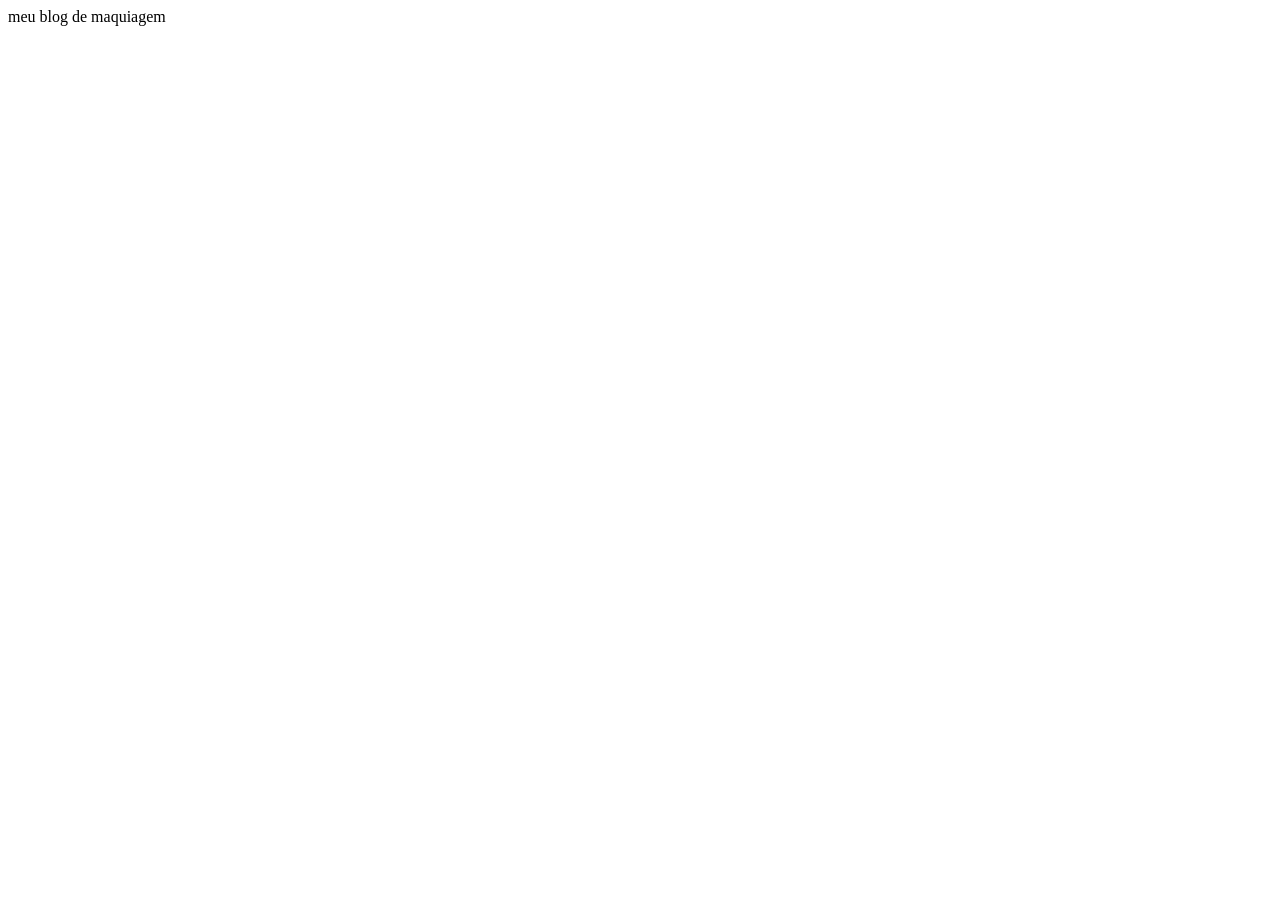
<file: index.html>
<!DOCTYPE html>
<html lang="pt-br">
<head>
    <meta charset="UTF-8">
    <meta http-equiv="X-UA-Compatible" content="IE=edge">
    <meta name="viewport" content="width=device-width, initial-scale=1.0">
</head>
<body>
    <header>meu blog de maquiagem</header>
    <h1></h1>
    <main></main>
    <footer></footer>
</body>
</html>
</file>
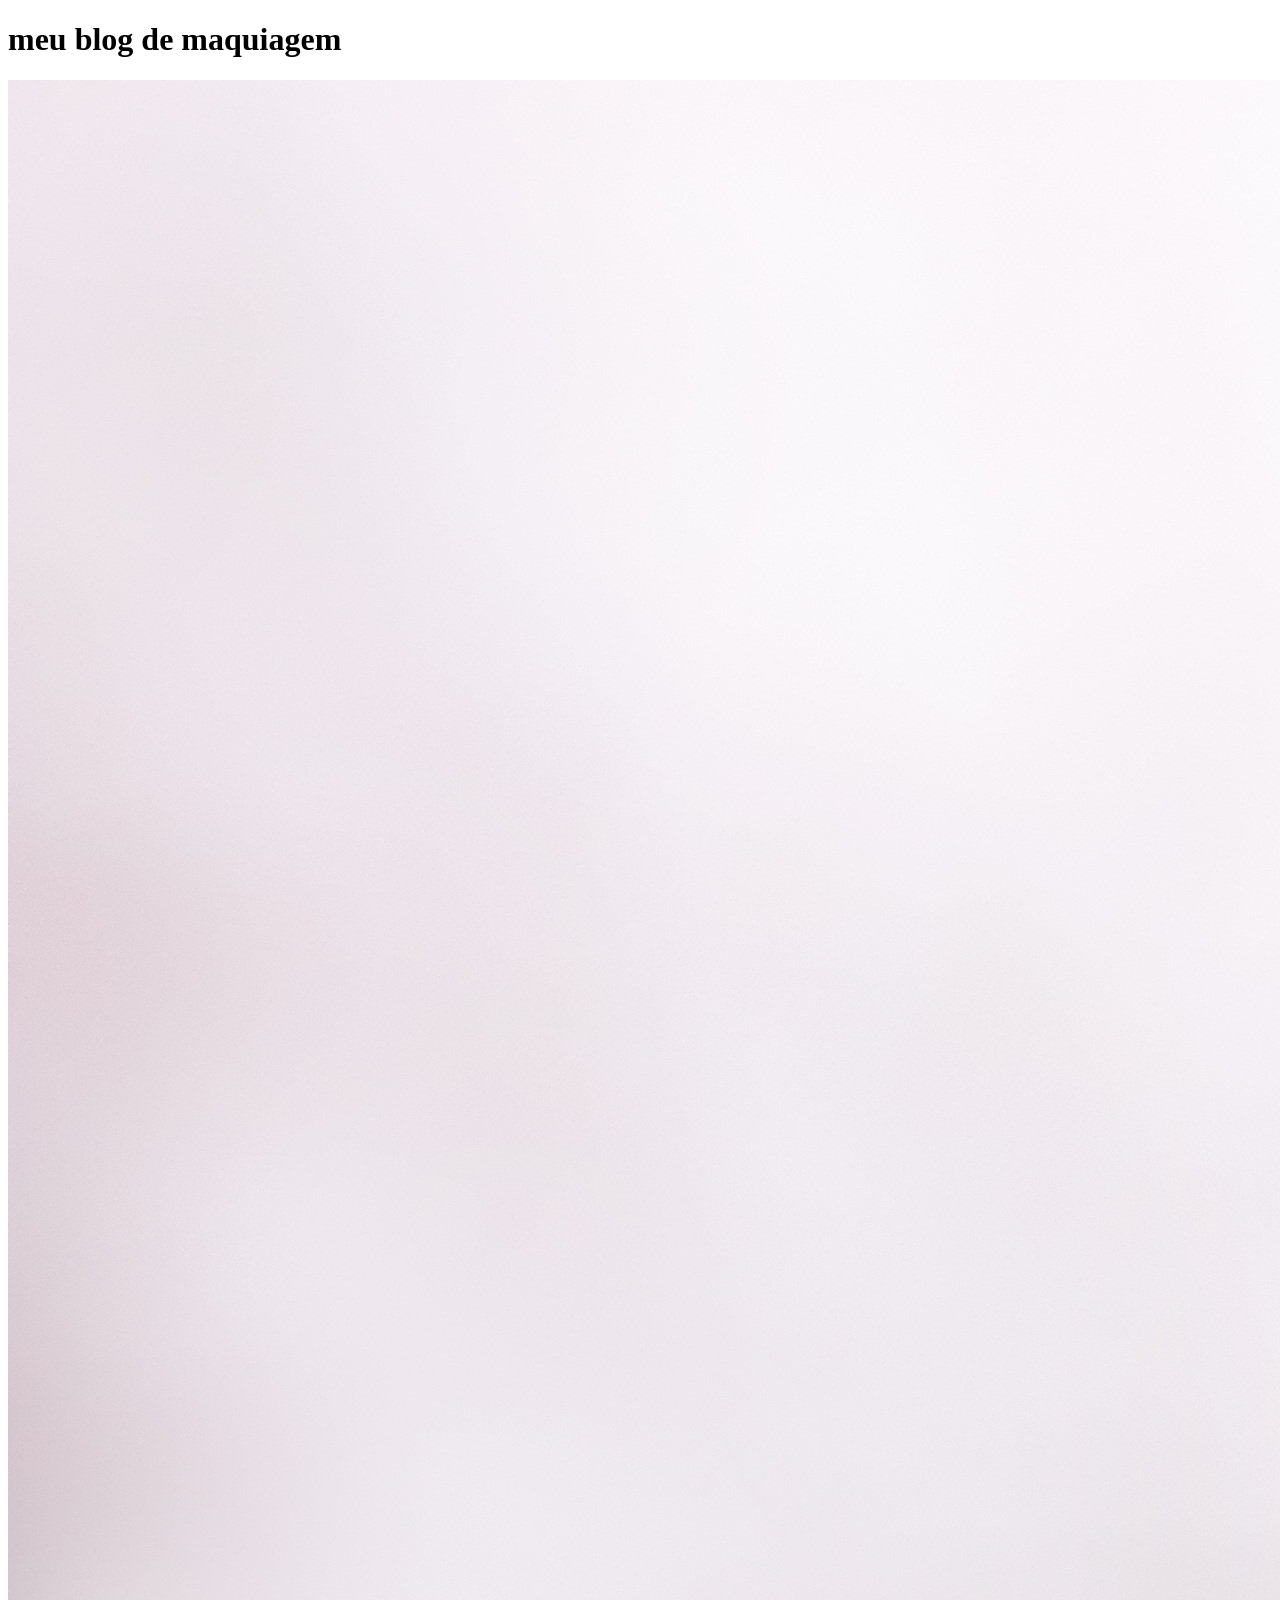
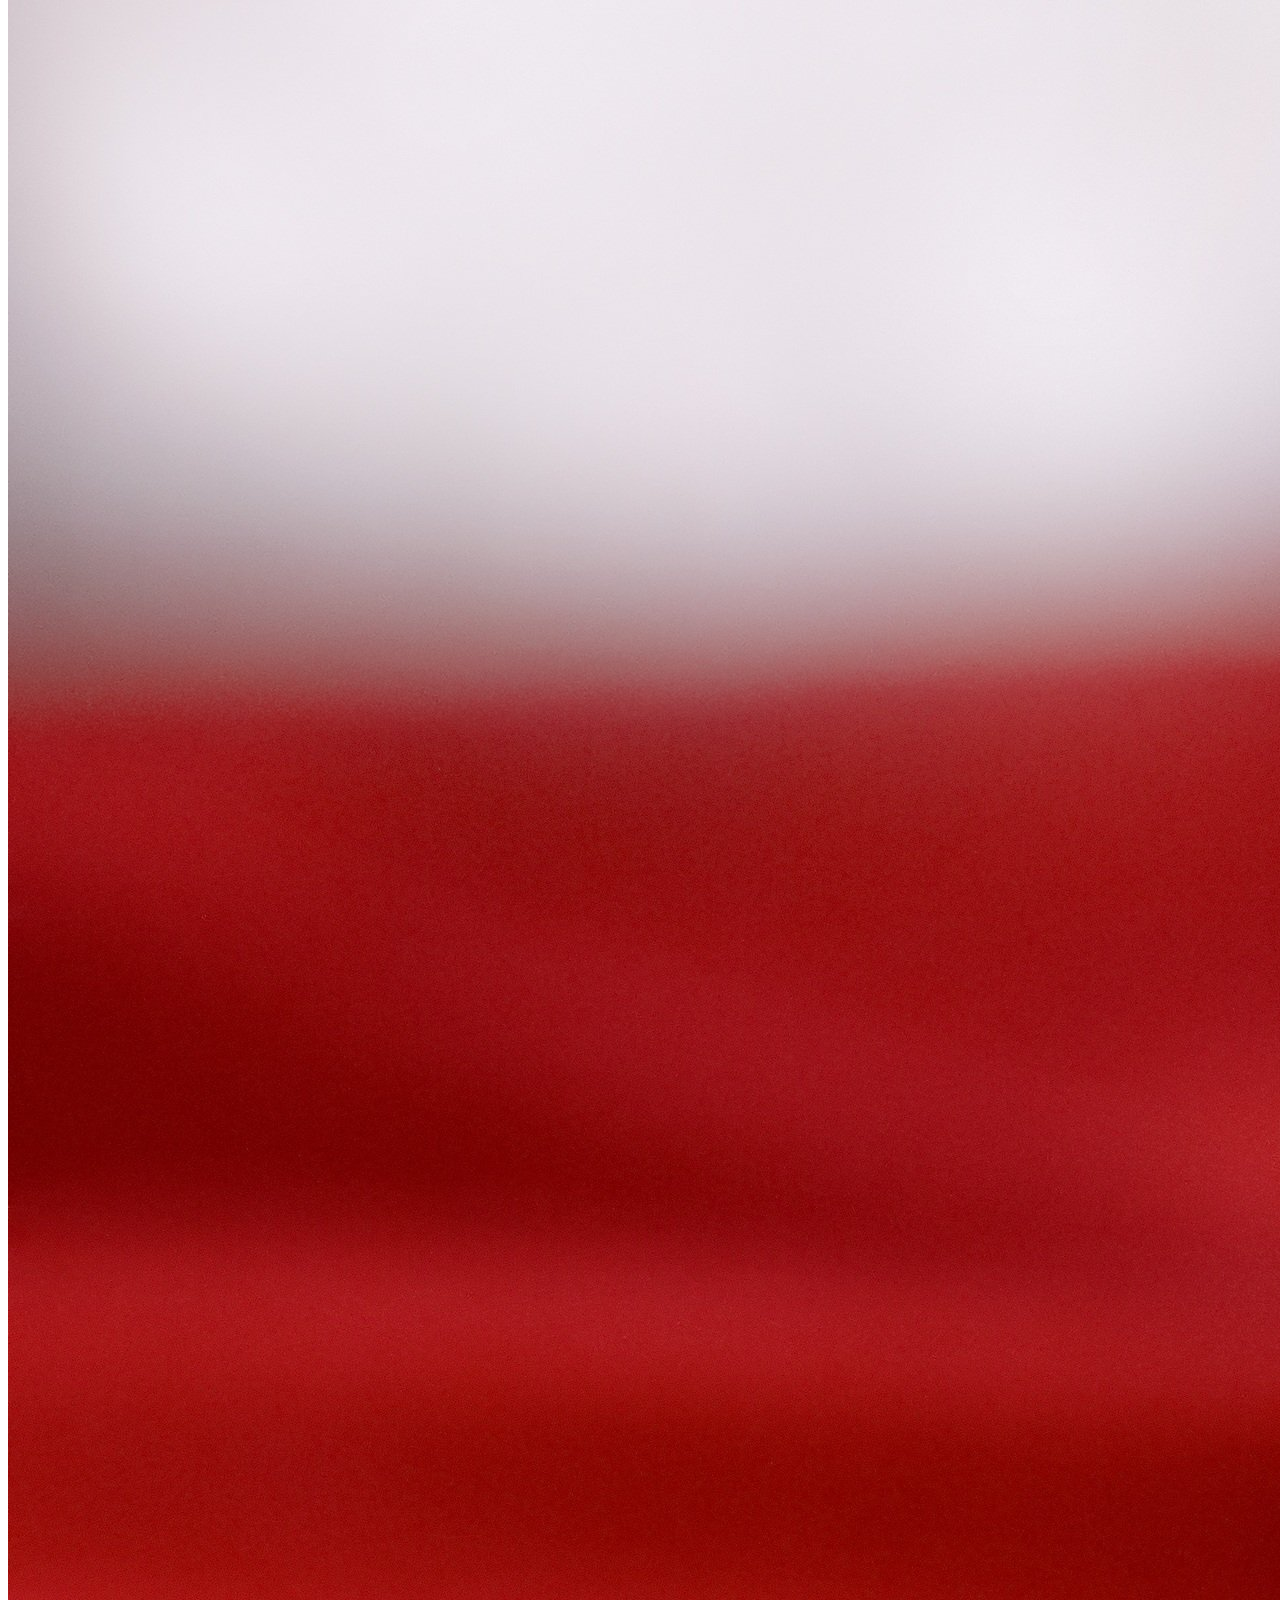
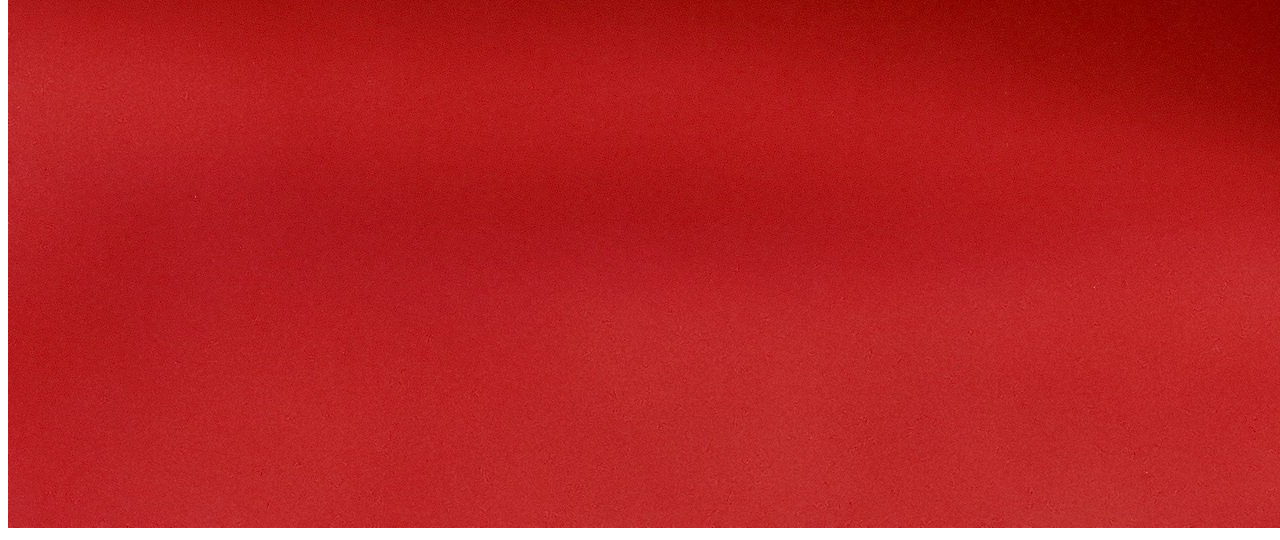
<file: meu-blog--main/index.html>
<!DOCTYPE html>
<html lang="pt-br">

<head>
    <meta charset="UTF-8">
    <meta http-equiv="X-UA-Compatible" content="IE=edge">
    <meta name="viewport" content="width=device-width, initial-scale=1.0">
</head>

<body>
    <header>
        <h1>meu blog de maquiagem</h1>
    </header>

    <main>
        <img src="img/capa.jpg" alt="">
    </main>
    <footer></footer>
</body>

</html>
</file>
